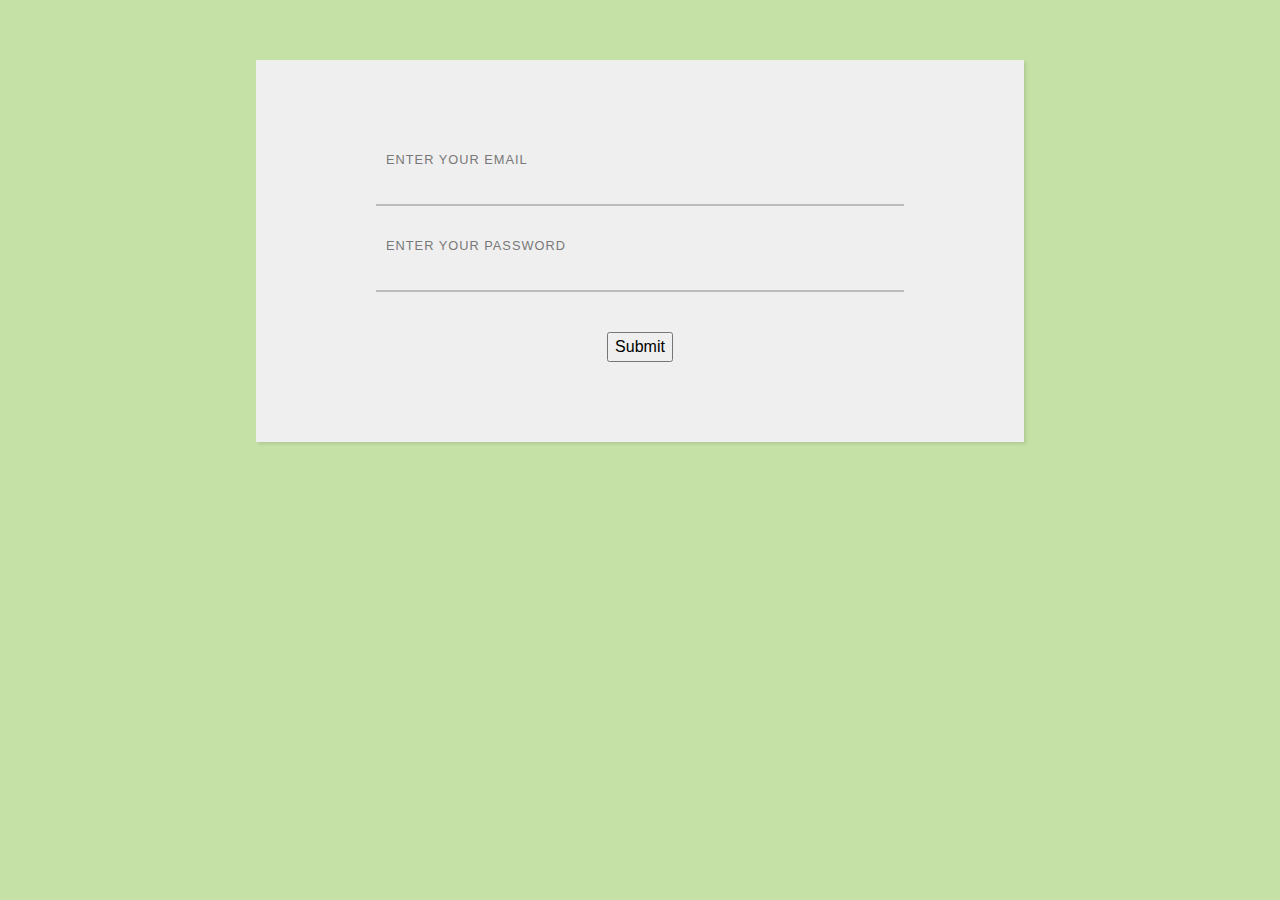
<file: ElaboratoFiles/html/login.html>
<!DOCTYPE html>
<html lang="en">
  <head>
    <meta charset="UTF-8" />
    <meta http-equiv="X-UA-Compatible" content="IE=edge" />
    <meta name="viewport" content="width=device-width, initial-scale=1.0" />
    <link
      href="//maxcdn.bootstrapcdn.com/bootstrap/4.1.1/css/bootstrap.min.css"
      rel="stylesheet"
      id="bootstrap-css"
    />
    <script src="//maxcdn.bootstrapcdn.com/bootstrap/4.1.1/js/bootstrap.min.js"></script>
    <script src="//cdnjs.cloudflare.com/ajax/libs/jquery/3.2.1/jquery.min.js"></script>
    <link rel="stylesheet" href="../Styles/login.css" />
    <title>Login</title>
  </head>
  <body>
    <form action="../ConfigFiles/Auth/AuthLogin.php" method="post">
      <label>
        <p class="label-txt">ENTER YOUR EMAIL</p>
        <input type="text" name="email" class="input" />
        <div class="line-box">
          <div class="line"></div>
        </div>
      </label>
      <label>
        <p class="label-txt">ENTER YOUR PASSWORD</p>
        <input type="password" name="password" class="input" />
        <div class="line-box">
          <div class="line"></div>
        </div>
      </label>
      <input type="submit" id="btnSubmit" name="login" value="Submit" />
    </form>
  </body>
</html>
</file>
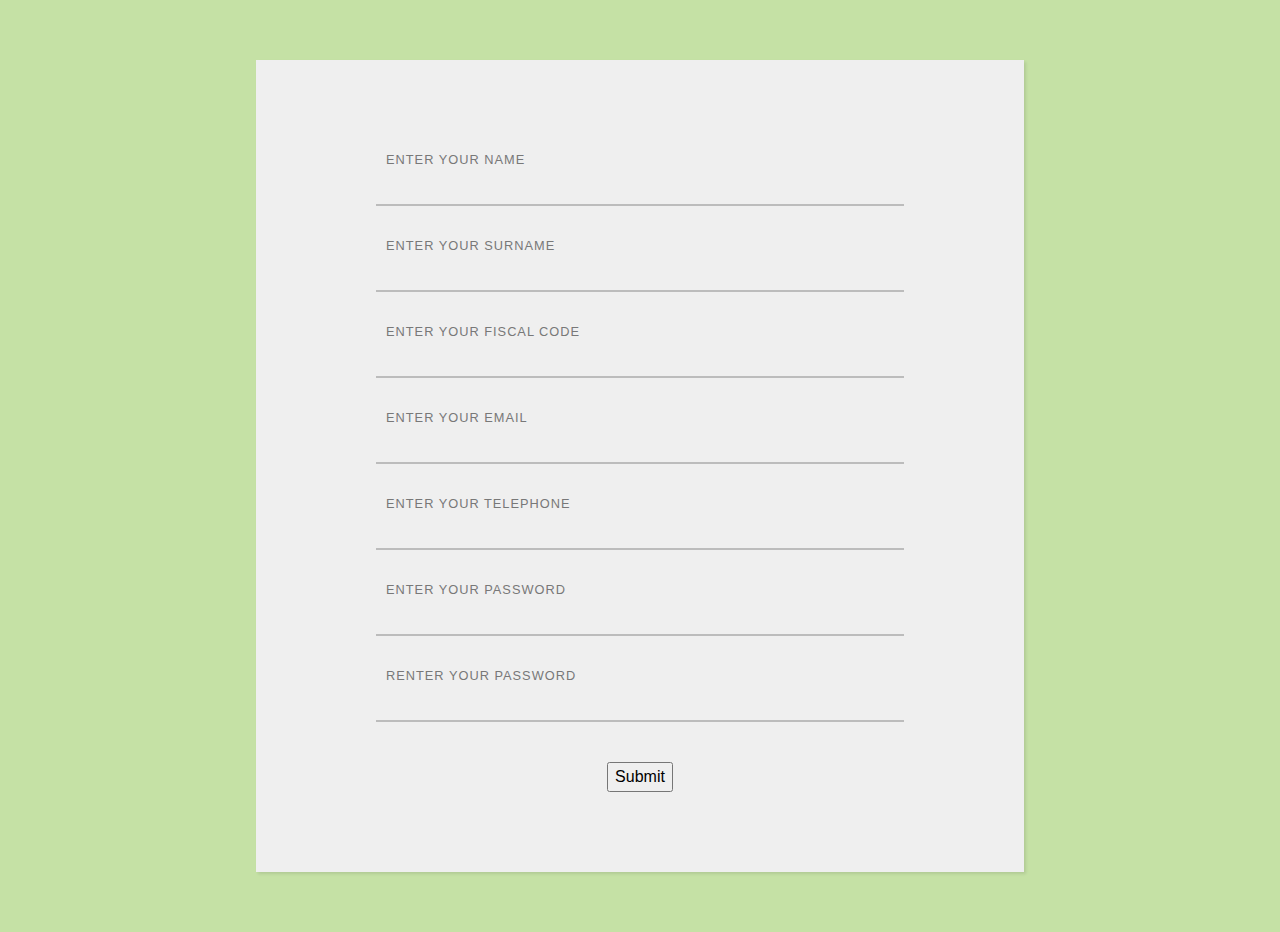
<file: ElaboratoFiles/html/register.html>
<!DOCTYPE html>
<html lang="en">
  <head>
    <meta charset="UTF-8" />
    <meta http-equiv="X-UA-Compatible" content="IE=edge" />
    <meta name="viewport" content="width=device-width, initial-scale=1.0" />
    <link
      href="//maxcdn.bootstrapcdn.com/bootstrap/4.1.1/css/bootstrap.min.css"
      rel="stylesheet"
      id="bootstrap-css"
    />
    <script src="//maxcdn.bootstrapcdn.com/bootstrap/4.1.1/js/bootstrap.min.js"></script>
    <script src="//cdnjs.cloudflare.com/ajax/libs/jquery/3.2.1/jquery.min.js"></script>
    <link rel="stylesheet" href="../Styles/login.css" />
    <title>Sign UP</title>
  </head>
  <body>
    <form action="../ConfigFiles/Auth/AuthSignUp.php" method="post">
      <label>
        <p class="label-txt">ENTER YOUR NAME</p>
        <input type="text" name="username" class="input" required="required" />
        <div class="line-box">
          <div class="line"></div>
        </div>
      </label>
      <label>
        <p class="label-txt">ENTER YOUR SURNAME</p>
        <input type="text" name="surname" class="input" required="required" />
        <div class="line-box">
          <div class="line"></div>
        </div>
      </label>
      <label>
        <p class="label-txt">ENTER YOUR FISCAL CODE</p>
        <input
          type="text"
          id="iscritti_codicefiscale"
          pattern="^[a-zA-Z]{6}[0-9]{2}[a-zA-Z][0-9]{2}[a-zA-Z][0-9]{3}[a-zA-Z]$"
          required="required"
          name="CF"
          class="input"
        />
        <div class="line-box">
          <div class="line"></div>
        </div>
      </label>
      <label>
        <p class="label-txt">ENTER YOUR EMAIL</p>
        <input type="text" name="email" class="input" required="required" />
        <div class="line-box">
          <div class="line"></div>
        </div>
      </label>
      <label>
        <p class="label-txt">ENTER YOUR TELEPHONE</p>
        <input
          type="tel"
          id="phone"
          name="phone"
          class="input form-control"
          required="required"
        />
        <div class="line-box">
          <div class="line"></div>
        </div>
      </label>
      <label>
        <p class="label-txt">ENTER YOUR PASSWORD</p>
        <input
          type="password"
          name="password"
          class="input"
          required="required"
        />
        <div class="line-box">
          <div class="line"></div>
        </div>
      </label>
      <label>
        <p class="label-txt">RENTER YOUR PASSWORD</p>
        <input type="password" name="password2" class="input" />
        <div class="line-box">
          <div class="line"></div>
        </div>
      </label>
      <input type="submit" id="btnSubmit" name="Register" value="Submit" />
    </form>
  </body>
</html>
</file>
<file: ElaboratoFiles/Styles/login.css>
body {
  background: #c5e1a5;
}
form {
  width: 60%;
  margin: 60px auto;
  background: #efefef;
  padding: 60px 120px 80px 120px;
  text-align: center;
  -webkit-box-shadow: 2px 2px 3px rgba(0, 0, 0, 0.1);
  box-shadow: 2px 2px 3px rgba(0, 0, 0, 0.1);
}
label {
  display: block;
  position: relative;
  margin: 40px 0px;
}
.label-txt {
  position: absolute;
  top: -1.6em;
  padding: 10px;
  font-family: sans-serif;
  font-size: 0.8em;
  letter-spacing: 1px;
  color: rgb(120, 120, 120);
  transition: ease 0.3s;
}
.input {
  width: 100%;
  padding: 10px;
  background: transparent;
  border: none;
  outline: none;
}

.line-box {
  position: relative;
  width: 100%;
  height: 2px;
  background: #bcbcbc;
}

.line {
  position: absolute;
  width: 0%;
  height: 2px;
  top: 0px;
  left: 50%;
  transform: translateX(-50%);
  background: #8bc34a;
  transition: ease 0.6s;
}

.input:focus + .line-box .line {
  width: 100%;
}

.label-active {
  top: -3em;
}

.btnSubmit {
  display: inline-block;
  padding: 12px 24px;
  background: rgb(220, 220, 220);
  font-weight: bold;
  color: rgb(120, 120, 120);
  border: none;
  outline: none;
  border-radius: 3px;
  cursor: pointer;
  transition: ease 0.3s;
}

.btnSubmit:hover {
  background: #8bc34a;
  color: #ffffff;
}
</file>
